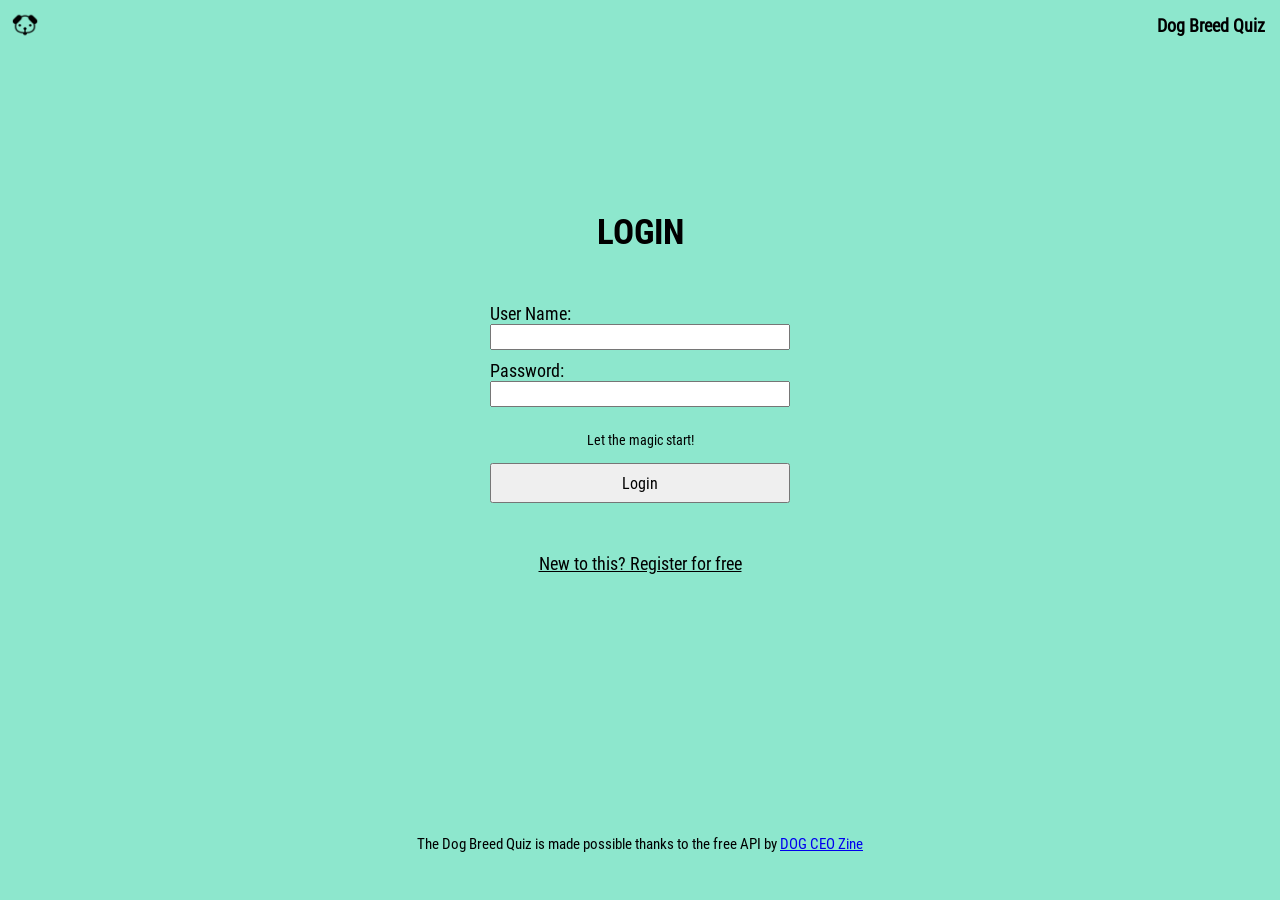
<file: u1/index.html>
<!DOCTYPE html>
<html lang="en">

<head>
    <link rel="stylesheet" href="./css/style.css">
    <link rel="stylesheet" href="./css/modal_window.css">
    <link rel="stylesheet" href="./css/login_register.css">
    <link rel="stylesheet" href="./css/quiz.css">
    <meta charset="UTF-8">
    <meta http-equiv="X-UA-Compatible" content="IE=edge">
    <meta name="viewport" content="width=device-width, initial-scale=1.0">
    <title>Dog Breed Quiz</title>
</head>

<body>
    <header>
        <h2>Dog Breed Quiz</h2>
    </header>

    <main id="main">
    </main>

    <footer>
        <p>The Dog Breed Quiz is made possible thanks to the free API by <span class="link"><a
                    href="https://dog.ceo/dog-api/">DOG CEO Zine</a></span></p>
    </footer>


    <script src="../u1/js/data.js"></script>
    <script src="../u1/js/server_connection.js"></script>
    <script src="../u1/js/modal_window.js"></script>
    <script src="../u1/js/login_register.js"></script>
    <script src="../u1/js/quiz.js"></script>
    <script src="index.js"></script>
</body>

</html>
</file>
<file: u1/css/style.css>
/*RobotoCondensed-Bold*/
@font-face {
    font-family: "RobotoCondensed-Bold";
    font-style: normal;
    font-weight: 700;
    src: url("../fonts/RobotoCondensed-Bold.ttf"),
        url("../fonts/RobotoCondensed_bold/RobotoCondensedBold.eot") format("embedded-opentype"),
        url("../fonts/RobotoCondensed_bold/RobotoCondensedBold.woff2") format("woff2"),
        url("../fonts/RobotoCondensed_bold/RobotoCondensedBold.woff") format("woff");
}

/*RobotoCondensed-Light*/
@font-face {
    font-family: "RobotoCondensed-Light";
    font-style: normal;
    font-weight: 300;
    src: url("../fonts/RobotoCondensed-Light.ttf"),
        url("../fonts/RobotoCondensed_light/RobotoCondensedLight.eot") format("embedded-opentype"),
        url("../fonts/RobotoCondensed_light/RobotoCondensedLight.woff2") format("woff2"),
        url("../fonts/RobotoCondensed_light/RobotoCondensedLight.woff") format("woff");
}

/*RobotoCondensed-Regular*/
@font-face {
    font-family: "RobotoCondensed-Regular";
    font-style: normal;
    font-weight: 400;
    src: url("../fonts/RobotoCondensed-Regular.ttf"),
        url("../fonts/RobotoCondensed_regular/RobotoCondensedRegular.eot") format("embedded-opentype"),
        url("../fonts/RobotoCondensed_regular/RobotoCondensedRegular.woff2") format("woff2"),
        url("../fonts/RobotoCondensed_regular/RobotoCondensedRegular.woff") format("woff");
}

* {
    margin: 0;
}

body {
    display: flex;
    background-color: rgb(141, 231, 205);
    height: 100vh;
    border-radius: 15px;
    overflow-y: scroll;
}

header {
    display: flex;
    justify-content: flex-end;

    margin: 10px;
    padding: 5px;

    background-image: url("../media/logo.png");
    background-repeat: no-repeat;
    background-size: 30px 30px;
}

button {
    cursor: pointer;
}

footer {
    display: flex;
    font-family: RobotoCondensed-Regular;
    font-size: 15px;
    margin: 10px 15px;
    justify-content: center;
}
</file>
<file: u1/css/modal_window.css>
.overlay {
    position: fixed;
    top: 0;
    left: 0;

    width: 100%;
    height: 100%;
    background-color: rgba(0, 0, 0, 0.5);
    z-index: 9999;
}

.status_box {
    font-family: RobotoCondensed-Bold;
    position: fixed;
    top: 50%;
    left: 50%;
    transform: translate(-50%, -50%);

    padding: 12px;
    background-color: white;
    border-radius: 5px;
    box-shadow: 0px 0px 10px rgba(0, 0, 0, 0.3);
    z-index: 10000;

    display: flex;
    flex-direction: column;
    align-items: center;
    justify-content: center;
    text-align: center;
}

.status_box button {
    font-family: RobotoCondensed-Regular;
    margin-top: 15px;
    padding: 10px 20px;

    background-color: #2d2d2d;
    color: white;
    border: none;
    border-radius: 5px;

    cursor: pointer;
    transition: background-color 0.2s ease-in-out;
}

.quiz_statusBox {
    color: white;
    text-shadow: 1px 1px 2px black;
    font-size: 25px;
}

.quiz_statusBox button {
    color: #2d2d2d;
    background-color: white;
    border: 1px #2d2d2d solid;
}
</file>
<file: u1/css/login_register.css>
body {
    flex-direction: column;
    transition: background-color 0.5s ease-out;
}

body.transition {
    background-color: lightblue;
}

.login_register_main {
    height: 86%;
    display: flex;
    flex-direction: column;
    justify-content: center;
    align-items: center;
}

header h2 {
    font-family: RobotoCondensed-Regular;
    font-size: 18px;
}

main h1 {
    font-family: RobotoCondensed-Bold;
    font-size: 35px;
    margin: -90px 0px 50px 0px;
}

form {
    display: flex;
    flex-direction: column;
    font-family: RobotoCondensed-Regular;
}

form input {
    margin-bottom: 10px;
    height: 20px;
}

label {
    font-size: 18px;
}

button {
    font-size: 16px;
    width: 300px;
    height: 40px;
}

#ready,
#magic_start {
    text-align: center;
    font-family: RobotoCondensed-Regular;
    font-size: 14px;
    margin: 15px 0px;
}

.wrong_password {
    display: flex;
    justify-content: center;
    align-items: center;
    background-color: white;
    color: black;
    height: 28px;
}

#account_already,
#register_now {
    text-decoration: underline;
    text-align: center;
    font-size: 18px;
    margin-top: 50px;
    cursor: pointer;
}

#register_button,
#login_button {
    font-family: RobotoCondensed-Regular;
}
</file>
<file: u1/css/quiz.css>
.quiz_main {
    display: flex;
    flex-direction: column;
    flex-grow: 1;
    align-items: center;
}

#profile_bar {
    height: 40px;
    width: 300px;
    display: flex;
    justify-content: center;
    align-items: center;
    gap: 200px;
    background-color: rgb(255, 255, 255);
    border-radius: 8px;
    font-family: RobotoCondensed-Regular;
}

#logout_button {
    width: 60px;
    height: 30px;
}

#signed_in_user {
    margin: 5px 10px;
}

#quiz_container {
    width: 300px;
    margin: 40px;
}

.bg_img {
    background-image: url("../media/logo.png");
    background-size: 300px 300px;
    background-repeat: no-repeat;
    background-position: center;
}

#quiz_image {
    width: 100%;
    object-fit: cover;
    border-radius: 10px;
    margin-bottom: 3px;
}

#quiz_options {
    width: 100%;
    gap: 5px;
    display: grid;
    grid-template-columns: 1fr 1fr;
    grid-template-rows: 1fr 1fr;
    align-items: center;
    justify-content: center;
}

#quiz_options button {
    width: 100%;
    padding: 22px;
    display: flex;
    align-items: center;
    justify-content: center;
}
</file>
